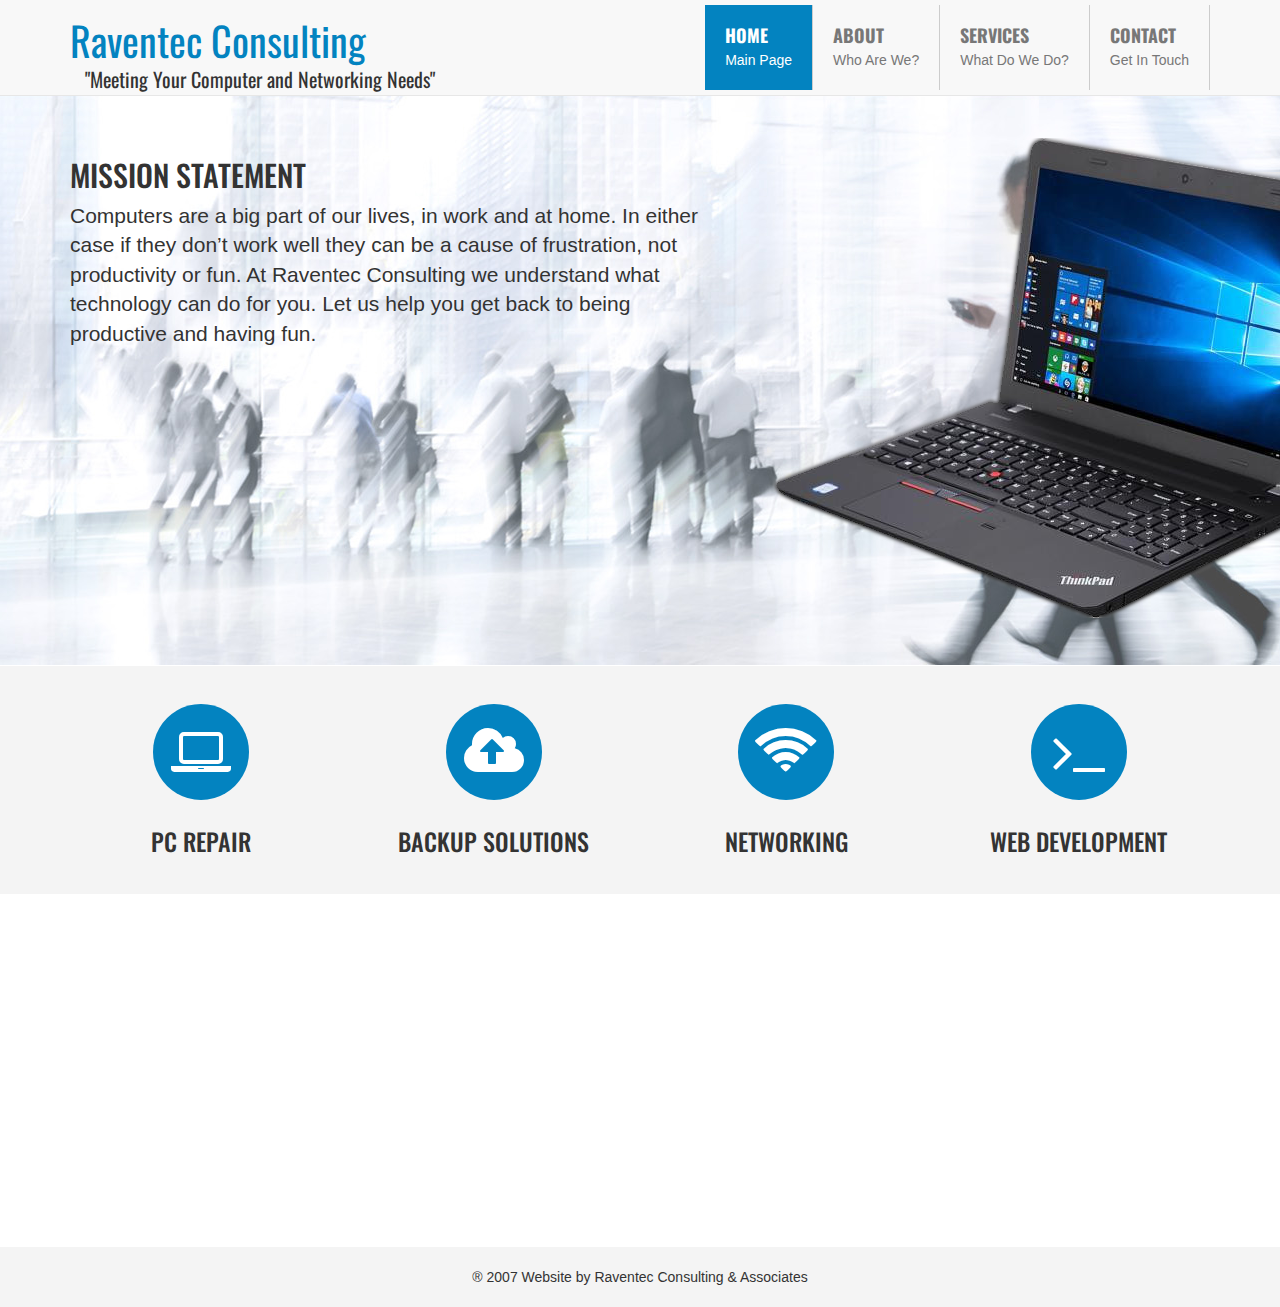
<file: index.html>
<!DOCTYPE html>
<html lang="en">
  <head>
    <meta charset="utf-8">
    <meta http-equiv="X-UA-Compatible" content="IE=edge">
    <meta name="viewport" content="width=device-width, initial-scale=1">
    <title>Raventec</title>
<link href='http://fonts.googleapis.com/css?family=Oswald' rel='stylesheet' type='text/css'>    <!-- Bootstrap core CSS -->
    <link href="css/bootstrap.css" rel="stylesheet">
    <link href="css/animate.css" rel="stylesheet">
    <link href="css/font-awesome.css" rel="stylesheet">
    <!-- Custom styles for this template -->
    <link href="css/style.css" rel="stylesheet">
  </head>

  <body>
    <nav class="navbar navbar-default navbar-fixed-top">
      <div class="container">
        <div class="navbar-header">
          <button type="button" class="navbar-toggle collapsed" data-toggle="collapse" data-target="#navbar" aria-expanded="false" aria-controls="navbar">
            <span class="sr-only">Toggle navigation</span>
            <span class="icon-bar"></span>
            <span class="icon-bar"></span>
            <span class="icon-bar"></span>
          </button>

          <a class="navbar-brand logo-nav" href="index.html">Raventec Consulting</a>
          <br>
          <span class="navbar-tag">"Meeting Your Computer and Networking Needs"</span>
        </div>
        <div id="navbar" class="collapse navbar-collapse">
          <ul class="nav navbar-nav navbar-right">
            <li class="active"><a href="index.html">Home <span>Main Page</span></a></li>
            <li><a href="about.html">About<span>Who Are We?</span></a></li>
            <li><a href="services.html">Services<span>What Do We Do?</span></a></li>
            <li><a href="contact.html">Contact <span>Get In Touch</span></a></li>
          </ul>
        </div><!--/.nav-collapse -->
      </div>
    </nav>

    <section class="jumbotron">
      <div class="container">
        <div class="row">
          <div class="col-md-7">
            <div class="animated fadeInLeft">
              <h2>Mission Statement</h2>
              <p class="lead">Computers are a big part of our lives, in work and at home. In either case if they don’t work well they can be a cause of frustration, not productivity or fun. At Raventec Consulting we understand what technology can do for you.  Let us help you get back to being productive and having fun.</p>
            </div>
          </div>
          <div class="col-md-5">
            <div class="animated fadeInUp">
            <img src="img/laptop.png">
          </div>
          </div>
        </div>
      </div>
    </section>

    <section class="section-gray">
      <div class="container">
        <div class="row">
          <div class="col-md-3 col-sm-3 text-center">
             <span class="fa-stack fa-lg fa-4x">
              <i class="fa fa-circle fa-stack-2x fa-color"></i>
              <i class="fa fa-laptop fa-stack-1x fa-inverse"></i>
            </span>
            <h3>PC Repair</h3>
          </div>
          <div class="col-md-3 col-sm-3 text-center">
             <span class="fa-stack fa-lg fa-4x">
              <i class="fa fa-circle fa-stack-2x fa-color"></i>
              <i class="fa  fa-cloud-upload fa-stack-1x fa-inverse"></i>
            </span>
            <h3>Backup Solutions</h3>
          </div>
          <div class="col-md-3 col-sm-3 text-center">
             <span class="fa-stack fa-lg fa-4x">
              <i class="fa fa-circle fa-stack-2x fa-color"></i>
              <i class="fa fa-wifi fa-stack-1x fa-inverse"></i>
            </span>
            <h3>Networking</h3>
          </div>
          <div class="col-md-3 col-sm-3 text-center">
            <span class="fa-stack fa-lg fa-4x">
              <i class="fa fa-circle fa-stack-2x fa-color"></i>
              <i class="fa fa-terminal fa-stack-1x fa-inverse"></i>
            </span>
            <h3>Web Development</h3>
          </div>
        </div>
      </div>
    </section>

    <section>
      <div class="container">
        <div class="row">
          <div class="col-md-6">
            <div class="wow fadeInLeft">
            <h2 class="page-header">Services Include...</h2>
            <ul class="feature-list">
              <li><i class="glyphicon glyphicon-ok"></i> Computer Maintenance</li>
              <li><i class="glyphicon glyphicon-ok"></i> Installation of Software and Hardware</li>
              <li><i class="glyphicon glyphicon-ok"></i> Network Setup and Troubleshooting</li>
              <li><i class="glyphicon glyphicon-ok"></i> Backup Solutions</li>
              <li><i class="glyphicon glyphicon-ok"></i> Web Development</li>
            </ul>
          </div>
          </div>
          <div class="col-md-6">
            <div class="wow fadeInRight">
              <img src="img/pcnetwork.png" class="img-responsive">
            </div>
          </div>
        </div>
      </div>
    </section>



    <footer>
      <p> &reg; 2007 Website by Raventec Consulting &amp; Associates</a>
    </footer>


    <!-- Bootstrap core JavaScript
    ================================================== -->
    <!-- Placed at the end of the document so the pages load faster -->
    <script src="https://ajax.googleapis.com/ajax/libs/jquery/1.11.1/jquery.min.js"></script>
    <script src="js/bootstrap.js"></script>
    <script src="js/wow.js"></script>
    <script>
      new WOW().init();
    </script>
  </body>
</html>
</file>
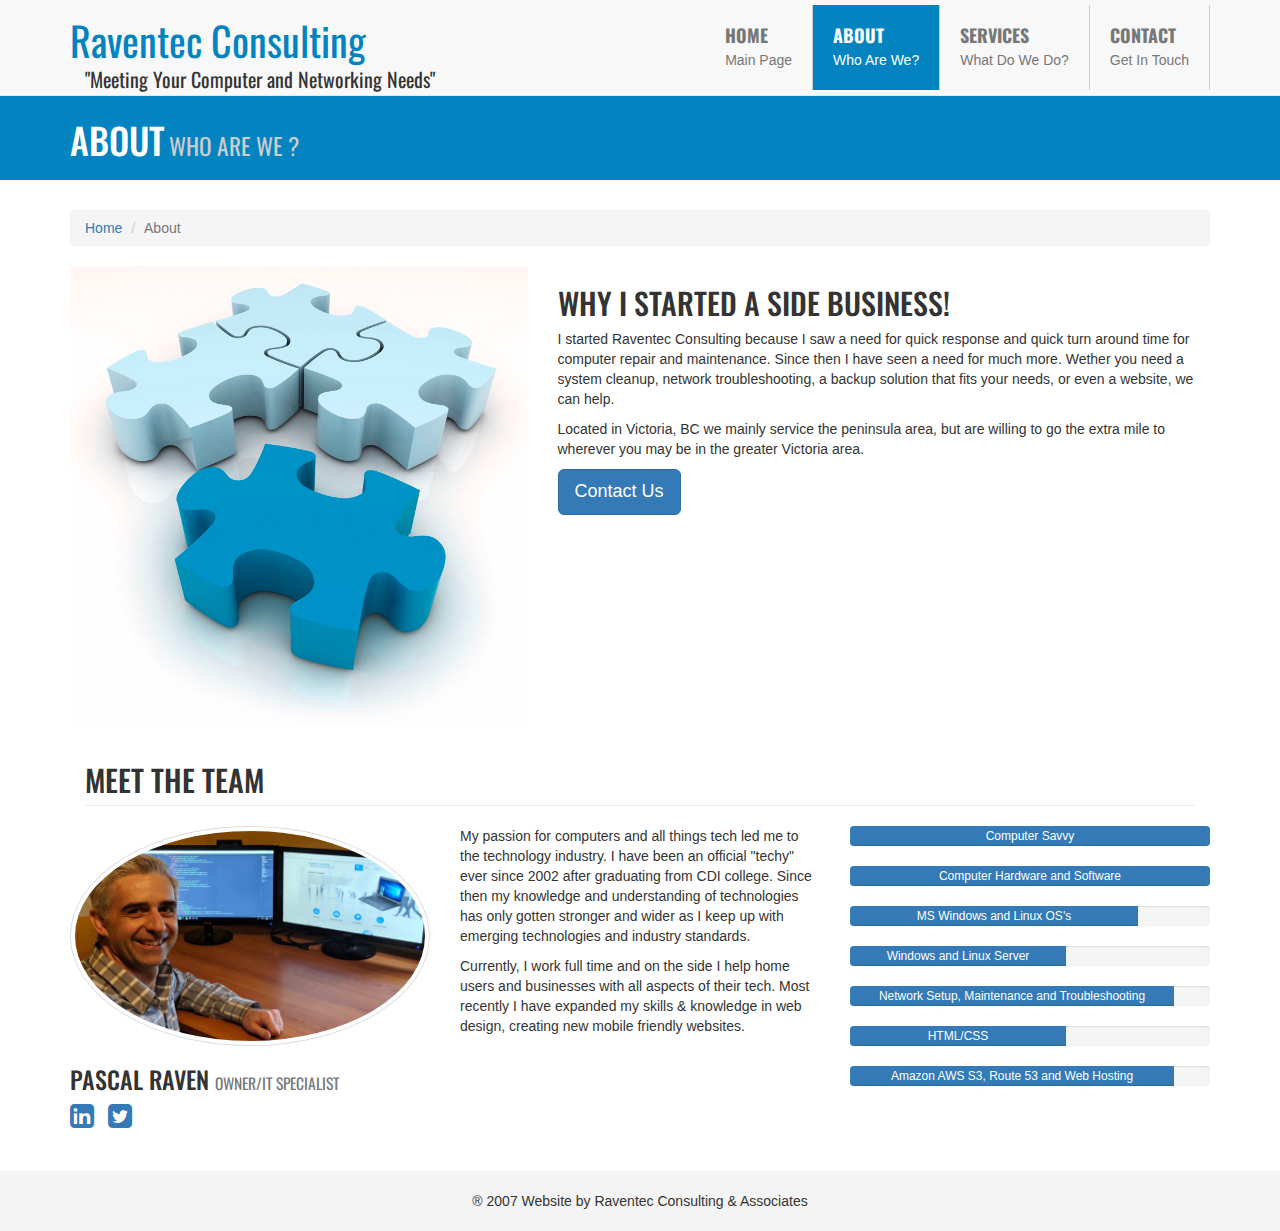
<file: about.html>
<!DOCTYPE html>
<html lang="en">
  <head>
    <meta charset="utf-8">
    <meta http-equiv="X-UA-Compatible" content="IE=edge">
    <meta name="viewport" content="width=device-width, initial-scale=1">
    <title>Raventec Consulting</title>
<link href='http://fonts.googleapis.com/css?family=Oswald' rel='stylesheet' type='text/css'>    <!-- Bootstrap core CSS -->
    <link href="css/bootstrap.css" rel="stylesheet">
    <link href="css/animate.css" rel="stylesheet">
    <link href="css/font-awesome.css" rel="stylesheet">
    <!-- Custom styles for this template -->
    <link href="css/style.css" rel="stylesheet">
  </head>

  <body>
    <nav class="navbar navbar-default navbar-fixed-top">
      <div class="container">
        <div class="navbar-header">
          <button type="button" class="navbar-toggle collapsed" data-toggle="collapse" data-target="#navbar" aria-expanded="false" aria-controls="navbar">
            <span class="sr-only">Toggle navigation</span>
            <span class="icon-bar"></span>
            <span class="icon-bar"></span>
            <span class="icon-bar"></span>
          </button>
          <a class="navbar-brand logo-nav" href="index.html">Raventec Consulting</a>
          <br>
          <span class="navbar-tag">"Meeting Your Computer and Networking Needs"</span>
        </div>
        <div id="navbar" class="collapse navbar-collapse">
          <ul class="nav navbar-nav navbar-right">
            <li><a href="index.html">Home <span>Main Page</span></a></li>
            <li class="active"><a href="about.html">About<span>Who Are We?</span></a></li>
            <li><a href="services.html">Services<span>What Do We Do?</span></a></li>
            <li><a href="contact.html">Contact <span>Get In Touch</span></a></li>
          </ul>
        </div><!--/.nav-collapse -->
      </div>
    </nav>

  <section class="section-title">
    <div class="container">
      <h1>About<small> Who Are We ?</small></h1>
    </div>
  </section>

  <section>
    <div class="container">
      <div class="row">
        <div class="col-md-12">
          <ol class="breadcrumb">
            <li><a href="index.html">Home</a></li>
            <li class="active">About</li>
          </ol>
        </div>

      </div>
      <div class="row">
         <div class="animated fadeIn">
        <div class="col-md-5">
          <img src="img/puzzle.jpg" class="img-responsive">
        </div>
        <div class="col-md-7">
          <h2>Why I started a side business!</h2>
          <p>I started Raventec Consulting because I saw a need for quick response and quick turn around time for computer repair and maintenance.  Since then I have seen a need for much more.  Wether you need a system cleanup,
          network troubleshooting, a backup solution that fits your needs, or even a website, we can help.  </p>
          <p>Located in Victoria, BC we mainly service the peninsula area, but are willing to go the extra mile to wherever you may be in the greater Victoria area.</p>
           <a href="contact.html" class="btn btn-primary btn-lg">Contact Us</a>
        </div>
      </div>
      </div>
      <div class="col-lg-12">
          <h2 class="page-header">Meet the Team</h2>
        </div>
      <div class="row">
        <div class="col-md-4">
          <img class="img-responsive img-thumbnail img-circle" src="img/pj.jpg">
            <h3>Pascal Raven <small>Owner/IT Specialist</small></h3>
            <ul class="list-unstyled list-inline list-social-icons">
              <li class="tooltip-social linkedin-link"><a href="https://www.linkedin.com/in/pascal-raven/" target="blank" data-toggle="tooltip" data-placement="top" title="LinkedIn"><i class="fa fa-linkedin-square fa-2x"></i></a></li>
              <li class="tooltip-social twitter-link"><a href="https://twitter.com/PascalRaven" target="blank" data-toggle="tooltip" data-placement="top" title="Twitter"><i class="fa fa-twitter-square fa-2x"></i></a></li>
            </ul>
        </div>
        <div class="col-md-4">
          <p>My passion for computers and all things tech led me to the technology industry.  I have been an official "techy" ever since 2002 after graduating from CDI college.
          Since then my knowledge and understanding of technologies has only gotten stronger and wider as I keep up with emerging technologies and industry standards.</p>
          <p>Currently, I work full time and on the side I help home users and businesses with all aspects of their tech.  Most recently I have expanded my skills &amp; knowledge in web design, creating new mobile friendly websites.</p>
        </div>
        <div class="col-md-4">
          <div class="progress">
            <div class="progress-bar" role="progressbar" aria-valuenow="0" aria-valuemin="0" aria-valuemax="100" style="min-width: 2em;width: 100%;"> Computer Savvy
            </div>
          </div>

          <div class="progress">
            <div class="progress-bar" role="progressbar" aria-valuenow="2" aria-valuemin="0" aria-valuemax="100" style="min-width: 2em; width: 100%;">Computer Hardware and Software
            </div>
          </div>

          <div class="progress">
            <div class="progress-bar" role="progressbar" aria-valuenow="2" aria-valuemin="0" aria-valuemax="100" style="min-width: 2em; width: 80%;">MS Windows and Linux OS's
            </div>
          </div>

          <div class="progress">
            <div class="progress-bar" role="progressbar" aria-valuenow="2" aria-valuemin="0" aria-valuemax="100" style="min-width: 2em; width: 60%;">Windows and Linux Server
            </div>
          </div>

          <div class="progress">
            <div class="progress-bar" role="progressbar" aria-valuenow="2" aria-valuemin="0" aria-valuemax="100" style="min-width: 2em; width: 90%;">Network Setup, Maintenance and Troubleshooting
            </div>
          </div>

          <div class="progress">
            <div class="progress-bar" role="progressbar" aria-valuenow="2" aria-valuemin="0" aria-valuemax="100" style="min-width: 2em; width: 60%;">HTML/CSS
            </div>
          </div>

          <div class="progress">
            <div class="progress-bar" role="progressbar" aria-valuenow="2" aria-valuemin="0" aria-valuemax="100" style="min-width: 2em; width: 90%;">Amazon AWS S3, Route 53 and Web Hosting
            </div>
          </div>
        </div>
      </div>
<!---
      <div class="row">
        <div class="col-md-4">
          <img class="img-responsive img-thumbnail img-circle" src="img/man2.jpg">
            <h3>Ashton Meuser <small>Software Engineer/Consultant</small></h3>
            <ul class="list-unstyled list-inline list-social-icons">
              <li class="tooltip-social facebook-link"><a href="#facebook-profile" data-toggle="tooltip" data-placement="top" title="Facebook"><i class="fa fa-facebook-square fa-2x"></i></a></li>
              <li class="tooltip-social linkedin-link"><a href="#linkedin-profile" data-toggle="tooltip" data-placement="top" title="LinkedIn"><i class="fa fa-linkedin-square fa-2x"></i></a></li>
              <li class="tooltip-social twitter-link"><a href="#twitter-profile" data-toggle="tooltip" data-placement="top" title="Twitter"><i class="fa fa-twitter-square fa-2x"></i></a></li>
              <li class="tooltip-social google-plus-link"><a href="#google-plus-profile" data-toggle="tooltip" data-placement="top" title="Google+"><i class="fa fa-google-plus-square fa-2x"></i></a></li>
            </ul>
        </div>
        <div class="col-md-4">
            <p>Ashton's area for talking about himself.</p>
        </div>
        <div class="col-md-4">
            <p>Skill progress bars go here</p>
        </div>
      </div>
--->
<!--
      <div class="row">

        <div class="col-lg-12">
          <h2 class="page-header">Our Clients</h2>
        </div>

        <div class="col-md-2 col-sm-4 col-xs-6">
          <h3><a href="http://www.ieoa.ca" target="_blank">Island Equipment Owners Assn.</a></h3>

        </div>

        <div class="col-md-2 col-sm-4 col-xs-6">
          <img class="img-responsive img-customer" src="img/client2.png">
        </div>

        <div class="col-md-2 col-sm-4 col-xs-6">
          <img class="img-responsive img-customer" src="img/client3.png">
        </div>

        <div class="col-md-2 col-sm-4 col-xs-6">
          <img class="img-responsive img-customer" src="img/client4.png">
        </div>

        <div class="col-md-2 col-sm-4 col-xs-6">
         <img class="img-responsive img-customer" src="img/client5.png">
        </div>

        <div class="col-md-2 col-sm-4 col-xs-6">
          <img class="img-responsive img-customer" src="img/client6.png">
        </div>

      </div>
-->
    </div>
  </section>


  <footer>
    <p>&reg; 2007 Website by Raventec Consulting &amp; Associates</a>
  </footer>


    <!-- Bootstrap core JavaScript
    ================================================== -->
    <!-- Placed at the end of the document so the pages load faster -->
    <script src="https://ajax.googleapis.com/ajax/libs/jquery/1.11.1/jquery.min.js"></script>
    <script src="js/bootstrap.js"></script>
    <script src="js/wow.js"></script>
    <script>
      new WOW().init();
    </script>
  </body>
</html>
</file>
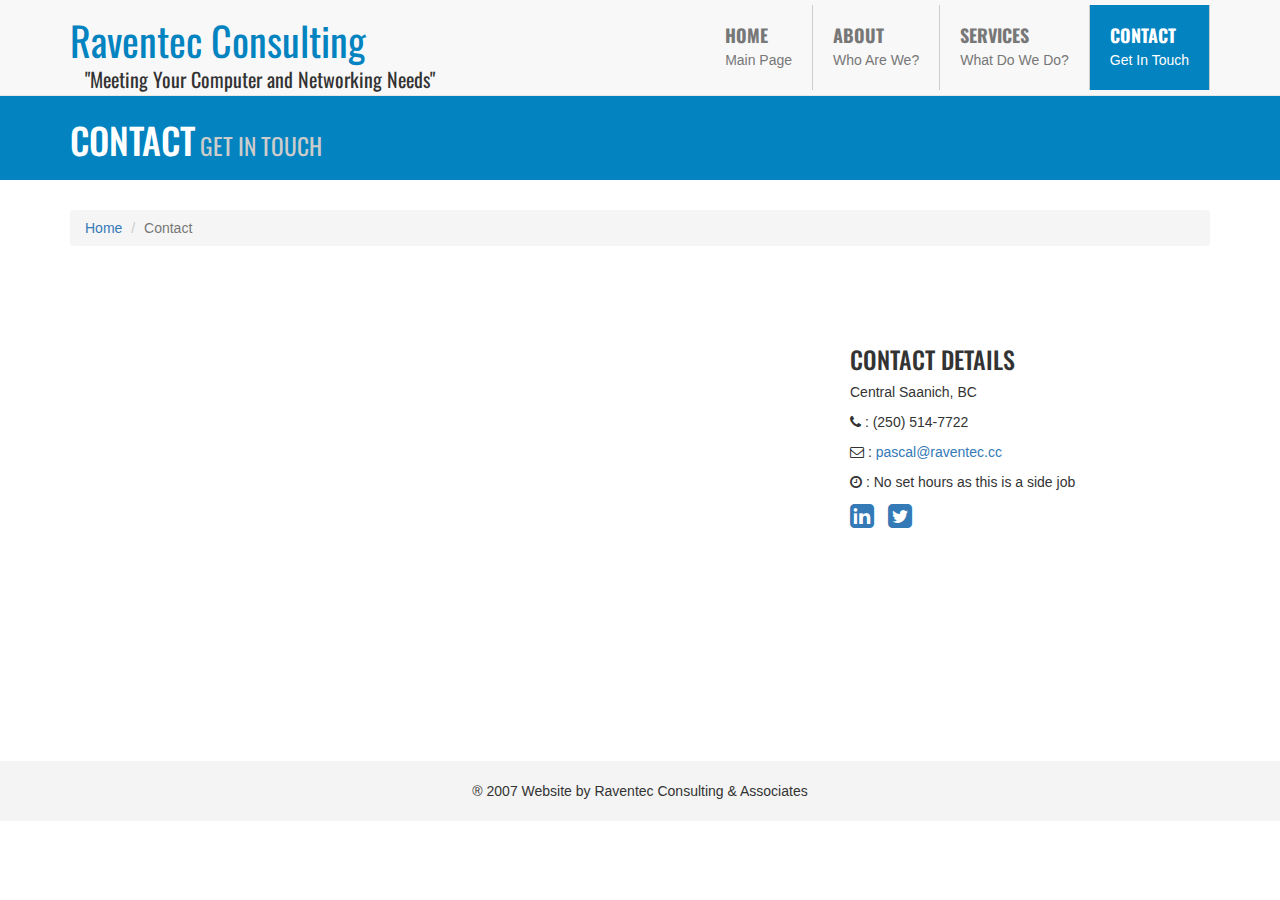
<file: contact.html>
<!DOCTYPE html>
<html lang="en">
  <head>
    <meta charset="utf-8">
    <meta http-equiv="X-UA-Compatible" content="IE=edge">
    <meta name="viewport" content="width=device-width, initial-scale=1">
    <title>Raventec Consulting</title>
<link href='http://fonts.googleapis.com/css?family=Oswald' rel='stylesheet' type='text/css'>    <!-- Bootstrap core CSS -->
    <link href="css/bootstrap.css" rel="stylesheet">
    <link href="css/animate.css" rel="stylesheet">
    <link href="css/font-awesome.css" rel="stylesheet">
    <!-- Custom styles for this template -->
    <link href="css/style.css" rel="stylesheet">
  </head>

  <body>
    <nav class="navbar navbar-default navbar-fixed-top">
      <div class="container">
        <div class="navbar-header">
          <button type="button" class="navbar-toggle collapsed" data-toggle="collapse" data-target="#navbar" aria-expanded="false" aria-controls="navbar">
            <span class="sr-only">Toggle navigation</span>
            <span class="icon-bar"></span>
            <span class="icon-bar"></span>
            <span class="icon-bar"></span>
          </button>
          <a class="navbar-brand logo-nav" href="index.html">Raventec Consulting</a>
          <br>
          <span class="navbar-tag">"Meeting Your Computer and Networking Needs"</span>
        </div>
        <div id="navbar" class="collapse navbar-collapse">
          <ul class="nav navbar-nav navbar-right">
            <li><a href="index.html">Home <span>Main Page</span></a></li>
            <li><a href="about.html">About<span>Who Are We?</span></a></li>
            <li><a href="services.html">Services<span>What Do We Do?</span></a></li>
            <li class="active"><a href="contact.html">Contact <span>Get In Touch</span></a></li>
          </ul>
        </div><!--/.nav-collapse -->
      </div>
    </nav>

  <section class="section-title">
    <div class="container">
      <h1>Contact<small> Get In Touch</small></h1>
    </div>
  </section>

  <section>
    <div class="container">
      <div class="row">
        <div class="col-md-12">
          <ol class="breadcrumb">
            <li><a href="index.html">Home</a></li>
            <li class="active">Contact</li>
          </ol>
        </div>
  </section>

  <section>
    <div class="container">
      <div class="animated fadeIn">
      <div class="row">
        <div class="col-md-8">
          <iframe width="100%" height="400px" frameborder="0" scrolling="no" marginheight="0" marginwidth="0" src="https://www.google.com/maps/embed?pb=!1m18!1m12!1m3!1d29872.092919801962!2d-123.4301062144388!3d48.56494198080256!2m3!1f0!2f0!3f0!3m2!1i1024!2i768!4f13.1!3m3!1m2!1s0x548f6ec5c58551b5%3A0xb5647220f0489980!2sSaanichton%2C+BC!5e0!3m2!1sen!2sca!4v1506656655833"></iframe>
        </div>
          <div class="col-md-4">
            <h3>Contact Details</h3>
                  <p>
                      Central Saanich, BC<br>
                  </p>
                  <p><i class="fa fa-phone"></i>
                      <abbr title="Phone"></abbr>: (250) 514-7722</p>
                  <p><i class="fa fa-envelope-o"></i>
                      <abbr title="Email"></abbr>: <a href="mailto:pascal@raventec.cc">pascal@raventec.cc</a>
                  </p>
                  <p><i class="fa fa-clock-o"></i>
                      <abbr title="Hours"></abbr>: No set hours as this is a side job</p>
                  <ul class="list-unstyled list-inline list-social-icons">
                      <li>
                          <a href="https://www.linkedin.com/in/pascal-raven/"><i class="fa fa-linkedin-square fa-2x"></i></a>
                      </li>
                      <li>
                          <a href="https://twitter.com/PascalRaven"><i class="fa fa-twitter-square fa-2x"></i></a>
                      </li>
                  </ul>
            </div>
        </div>
      </div>
<!--
      <div class="row">
        <div class="col-md-12">
          <h3>Contact Us Today!</h3>
                <form>
                  <div class="form-group">
                    <label>Name</label>
                    <input type="text" class="form-control">
                  </div>
                  <div class="form-group">
                    <label>Email address</label>
                    <input type="email" class="form-control">
                  </div>
                    <div class="form-group">
                    <label>Message</label>
                   <textarea class="form-control"></textarea>
                  </div>
                  <button type="submit" class="btn btn-default">Submit</button>
                </form>
        </div>
-->        
      </div>
    </div>
  </div>
  </section>


  <footer>
    <p>&reg; 2007 Website by Raventec Consulting &amp; Associates</a>
  </footer>


    <!-- Bootstrap core JavaScript
    ================================================== -->
    <!-- Placed at the end of the document so the pages load faster -->
    <script src="https://ajax.googleapis.com/ajax/libs/jquery/1.11.1/jquery.min.js"></script>
    <script src="js/bootstrap.js"></script>
    <script src="js/wow.js"></script>
    <script>
      new WOW().init();
    </script>
  </body>
</html>
</file>
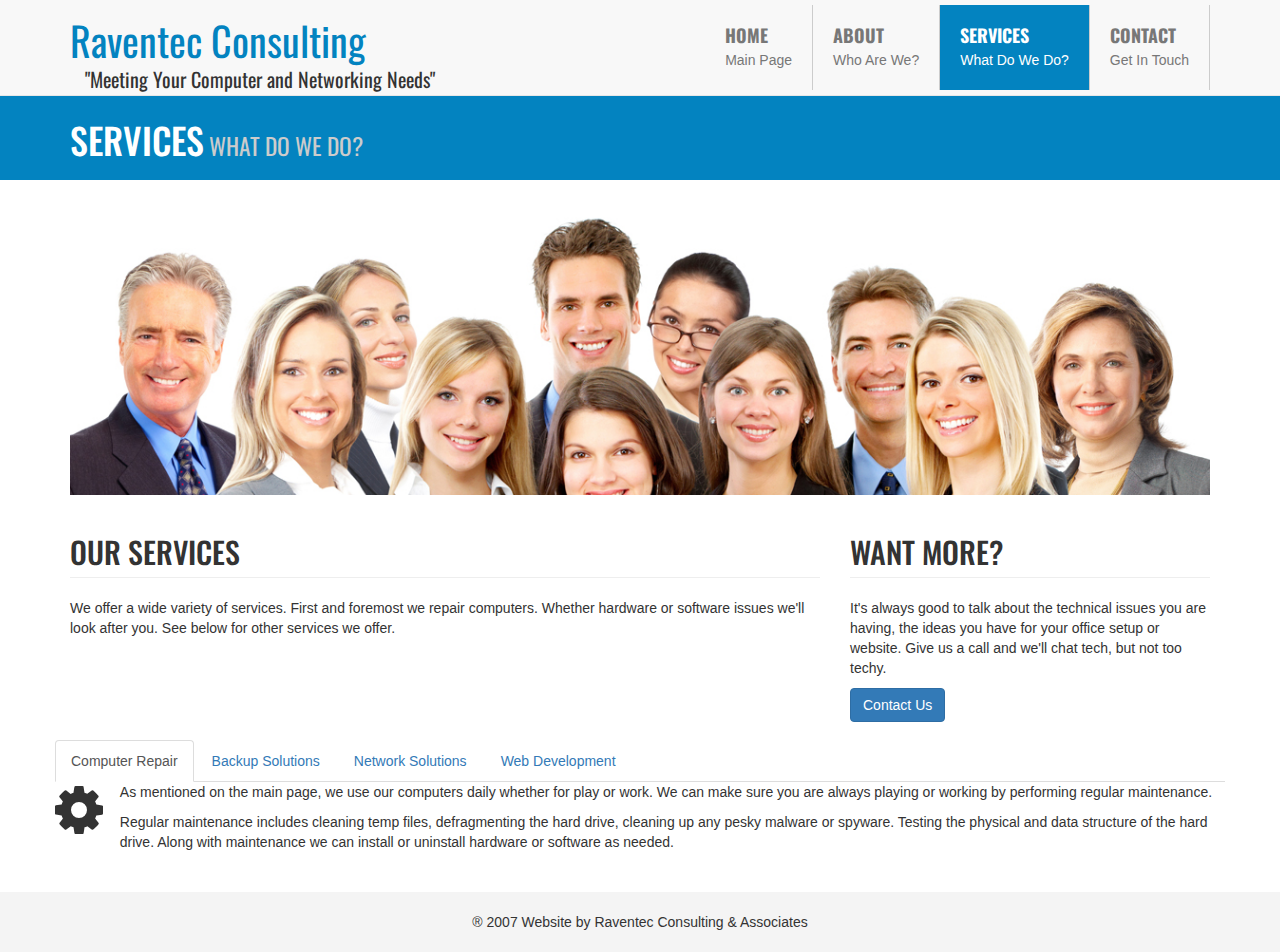
<file: services.html>
<!DOCTYPE html>
<html lang="en">
  <head>
    <meta charset="utf-8">
    <meta http-equiv="X-UA-Compatible" content="IE=edge">
    <meta name="viewport" content="width=device-width, initial-scale=1">
    <title>Raventec Consulting</title>
<link href='http://fonts.googleapis.com/css?family=Oswald' rel='stylesheet' type='text/css'>    <!-- Bootstrap core CSS -->
    <link href="css/bootstrap.css" rel="stylesheet">
    <link href="css/animate.css" rel="stylesheet">
    <link href="css/font-awesome.css" rel="stylesheet">
    <!-- Custom styles for this template -->
    <link href="css/style.css" rel="stylesheet">
  </head>

  <body>
    <nav class="navbar navbar-default navbar-fixed-top">
      <div class="container">
        <div class="navbar-header">
          <button type="button" class="navbar-toggle collapsed" data-toggle="collapse" data-target="#navbar" aria-expanded="false" aria-controls="navbar">
            <span class="sr-only">Toggle navigation</span>
            <span class="icon-bar"></span>
            <span class="icon-bar"></span>
            <span class="icon-bar"></span>
          </button>
          <a class="navbar-brand logo-nav" href="index.html">Raventec Consulting</a>
          <br>
          <span class="navbar-tag">"Meeting Your Computer and Networking Needs"</span>
        </div>
        <div id="navbar" class="collapse navbar-collapse">
          <ul class="nav navbar-nav navbar-right">
            <li><a href="index.html">Home <span>Main Page</span></a></li>
            <li><a href="about.html">About<span>Who Are We?</span></a></li>
            <li class="active"><a href="services.html">Services<span>What Do We Do?</span></a></li>
            <li><a href="contact.html">Contact <span>Get In Touch</span></a></li>
          </ul>
        </div><!--/.nav-collapse -->
      </div>
    </nav>

  <section class="section-title">
    <div class="container">
      <h1>Services<small> What Do We Do?</small></h1>
    </div>
  </section>


  <section>
    <div class="container">
      <div class="animated fadeIn">
      <div class="row">
        <div class="col-md-12">
          <img src="img/people.jpg" class="img-responsive">
        </div>
      </div>

      <div class="row">
        <div class="col-md-8">
          <h2 class="page-header">Our Services</h2>
              <p>We offer a wide variety of services.  First and foremost we repair computers. Whether hardware or software issues we'll look after you.  See below for other services we offer. </p>
        </div>
        <div class="col-md-4">
           <h2 class="page-header">Want More?</h2>
              <p>It's always good to talk about the technical issues you are having, the ideas you have for your office setup or website. Give us a call and we'll chat tech, but not too techy.</p>
              <a class="btn btn-primary" href="contact.html">Contact Us</a>
        </div>
      </div>

      <div class="row">
        <div role="tabpanel">

  <!-- Nav tabs -->
  <ul class="nav nav-tabs" role="tablist">
    <li role="presentation" class="active"><a href="#home" aria-controls="home" role="tab" data-toggle="tab">Computer Repair</a></li>
    <li role="presentation"><a href="#profile" aria-controls="profile" role="tab" data-toggle="tab">Backup Solutions</a></li>
    <li role="presentation"><a href="#messages" aria-controls="messages" role="tab" data-toggle="tab">Network Solutions</a></li>
    <li role="presentation"><a href="#settings" aria-controls="settings" role="tab" data-toggle="tab">Web Development</a></li>
  </ul>

  <!-- Tab panes -->
  <div class="tab-content">
    <div role="tabpanel" class="tab-pane active" id="home">
      <i class="fa fa-gear pull-left fa-4x"></i>
              <p>As mentioned on the main page, we use our computers daily whether for play or work. We can make sure you are always playing or working by performing regular maintenance.</p>
              <p>Regular maintenance includes cleaning temp files, defragmenting the hard drive, cleaning up any pesky malware or spyware.  Testing the physical and data structure of the hard drive. Along with maintenance we can install or uninstall hardware or software as needed.</p>
    </div>
    <div role="tabpanel" class="tab-pane" id="profile">
      <i class="fa fa-gear pull-left fa-4x"></i>

              <p>No matter what we are doing with our technology we need backups. Depending on your circumstances, this could mean a setup backing up to a local usb disk or offsite backups.  Either way, the abilty to recover data from yesterday or up to a week ago is key.  We can help you figure out your backup needs.</p>
    </div>
    <div role="tabpanel" class="tab-pane" id="messages">
      <i class="fa fa-gear pull-left fa-4x"></i>
              <p>Wether you need to set up one computer with internet access or multiple computers with network printers we can help; from the PC to switches to routers and modems we are able to setup, maintain and troubleshoot.</p>
    </div>
    <div role="tabpanel" class="tab-pane" id="settings">
      <i class="fa fa-gear pull-left fa-4x"></i>
              <p>The internet has become the place to research, collect information, and eventually contact businesses of all kinds.</p>
              <p>To stand out, a business needs a well designed, clean web presence that details what they do, how they stand out from the competition and how to get their services or products.  These days it’s also must be mobile friendly. </p>
              <p> We can bring to life your business ideas with a website that will deliver your core values, products and services in a way that will be visually appealing and logical to your current and prospective customers.</p>

    </div>
  </div>

</div>
      </div>

    </div>
  </div>
  </section>



  <footer>
    <p>&reg; 2007 Website by Raventec Consulting &amp; Associates</a>
  </footer>


    <!-- Bootstrap core JavaScript
    ================================================== -->
    <!-- Placed at the end of the document so the pages load faster -->
    <script src="https://ajax.googleapis.com/ajax/libs/jquery/1.11.1/jquery.min.js"></script>
    <script src="js/bootstrap.js"></script>
    <script src="js/wow.js"></script>
    <script>
      new WOW().init();
    </script>
  </body>
</html>
</file>
<file: css/style.css>
body {
  padding-top: 90px;
}

section{
	padding:30px 0;
}

.section-gray{
	background:#f4f4f4;
}

.section-primary{
	background:#0383c0;
	color:#fff;
	padding:60px 0;
}


.section-secondary{
	background:#e44d26;
	color:#fff;
	padding:60px 0;
}

.section-title{
	padding:10px;
	background:#0383c0;
	color:#fff;
}

.section-title small{
	color:#ccc !important;
}

.slogan{
	text-align: center;
}

.slogan h1{
	font-size:50px;
	margin-bottom:25px;
}

.slogan p{
	font-size:20px;
}

.slogan a{
	margin-top:20px;
}

.nav{
	margin-top:18px;
}

.navbar{
	min-height:90px;
	margin-bottom:0 !important;
}

.navbar-brand{
	height:auto;
	padding-top:30px;
	margin:0;
	font-family: 'Oswald', sans-serif;
  font-size: 40px;
  color: #0383c0;
}

.navbar-default .navbar-brand {
  color: #0383c0;
}

.navbar-tag{
	font-family: 'Oswald', sans-serif;
  font-size: 20px;
  margin: 15px;
}

.navbar-nav{
	margin:0;
	padding:0;
}

.navbar-nav li{
	padding-top:5px;
	padding-bottom:5px;
}

.navbar-nav > li > a{
	padding:20px;
	font-size:18px;
	font-weight: bold;
	border-right:1px solid #ccc;
	text-transform: uppercase;
	font-family: 'Oswald', sans-serif;
}

.navbar-nav > li > a span{
	margin:5px 0 0 0;
	padding:0;
	font-size: 14px;
	display:block;
	font-weight: normal;
	font-family: arial;
	text-transform: none;
}

.navbar-nav a:hover,.navbar-default .navbar-nav > .active > a, .navbar-default .navbar-nav > .active > a:hover, .navbar-default .navbar-nav > .active > a:focus{
	background:#0383c0 !important;
	color:#fff !important;
}

.jumbotron{
	margin:0 !important;
	min-height:450px;
	background:url(../img/bg.jpg) no-repeat;
  background-position: right;

}

h1,h2,h3{
	text-transform: uppercase;
	font-family: 'Oswald', sans-serif;
}

.jumbotron h1{
	font-size:40px;
}

.fa-color{
	color:#0383c0;
}

.feature-list li{
	list-style: none;
	font-size:18px;
	line-height: 2em;
}


footer{
	text-align:center;
	height:60px;
	background:#f4f4f4;
	padding-top:20px;
}

@media(max-width:990px){
	.navbar-header{
		float:none;
	}

	.navbar-left, .navbar-right{
		float:none !important;
	}

	.navbar-toggle{
		display:block;
	}

	.navbar-collapse{
		border-top:1px solid transparent;
		box-shadow:inset 0 1px 0 rgba(255,255,255,0.1);
	}

	.navbar-fixed-top{
		top:0;
		border-width:0 0 1px;
	}

	.navbar-collapse.collapse{
		display:none !important;
	}

	.navbar-nav{
		float:none;
		margin-top:7.5px;
	}

	.navbar-nav > li{
		float:none;
	}

	.navbar-nav > li > a{
		padding-top:10px;
		padding-bottom:10px;
		border-right:none;
	}

	.collapse.in{
		display:block !important;
	}


@media(max-width:768px){
	.jumbotron{
		min-height:300px;
	}

	.jumbotron img{
		display:none;
	}
  .navbar-tag {
    white-space: nowrap;
  }
  .jumbotron p {
    font-weight: 400;
    }
}
</file>
